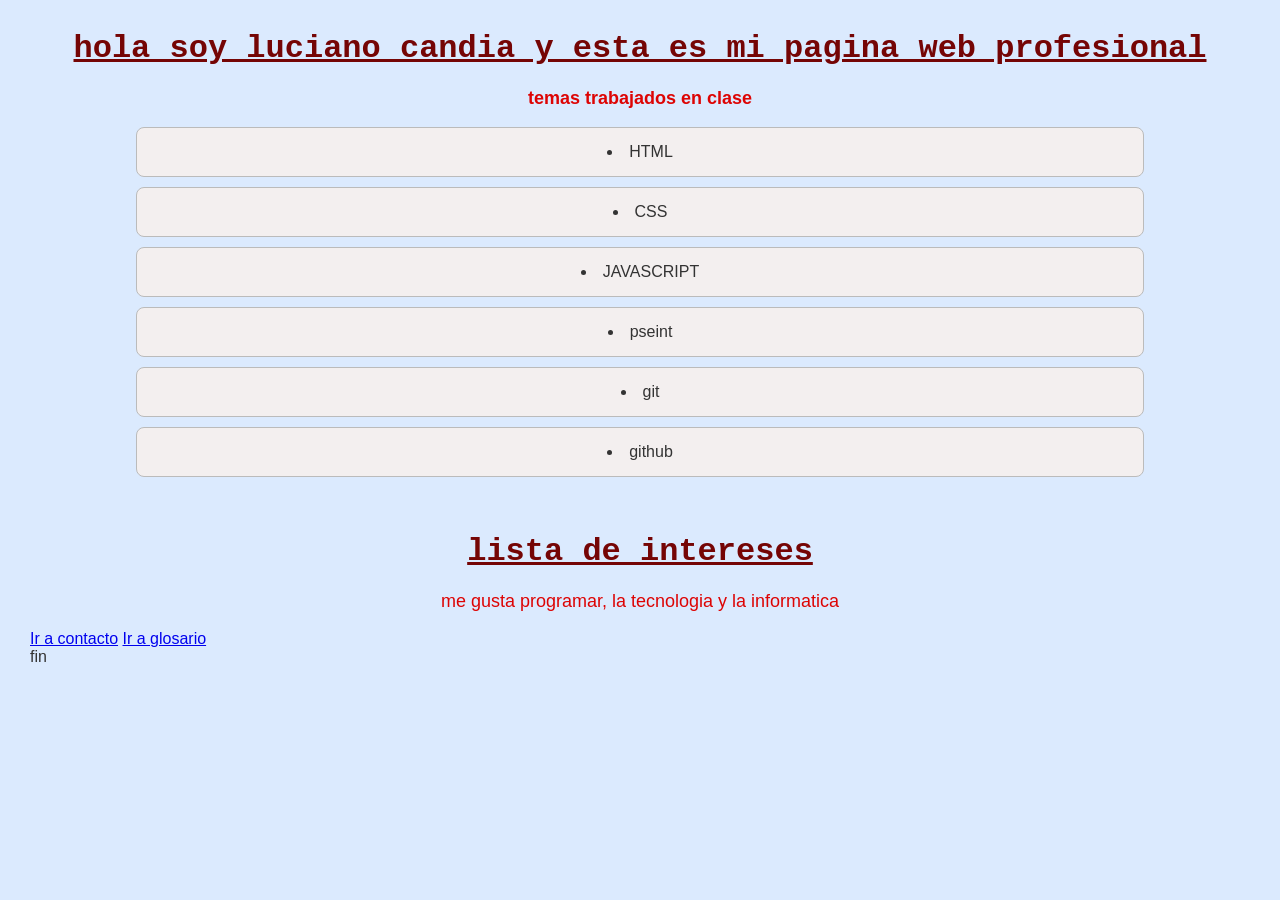
<file: index.html>
<!DOCTYPE html>
<html lang="en">
<head>
    <meta charset="UTF-8">
    <meta name="viewport" content="width=device-width, initial-scale=1.0">
    <title>index</title>
</head>
<body>
    <link rel="stylesheet" href="style.css">
    <h1>hola soy luciano candia y esta es mi pagina web profesional</h1>
    <p><strong>temas trabajados en clase</strong></p>
    <ul>
    <li> HTML</li>
    <li>CSS</li>
    <li>JAVASCRIPT</li>
    <li>pseint</li>
    <li>git</li>   
    <li>github</li>
 </ul>
 <br>
 <h1><strong>lista de intereses</strong></h1>
 <p>me gusta programar, la tecnologia y la informatica </p>
<a href="file:///C:/Users/PC-20/Desktop/tp14/contacto.html">Ir a contacto</a>
<a href="file:///C:/Users/PC-20/Desktop/tp14/glosario.html">Ir a glosario</a>
<footer>fin</footer>
    </body>
</html>
</file>
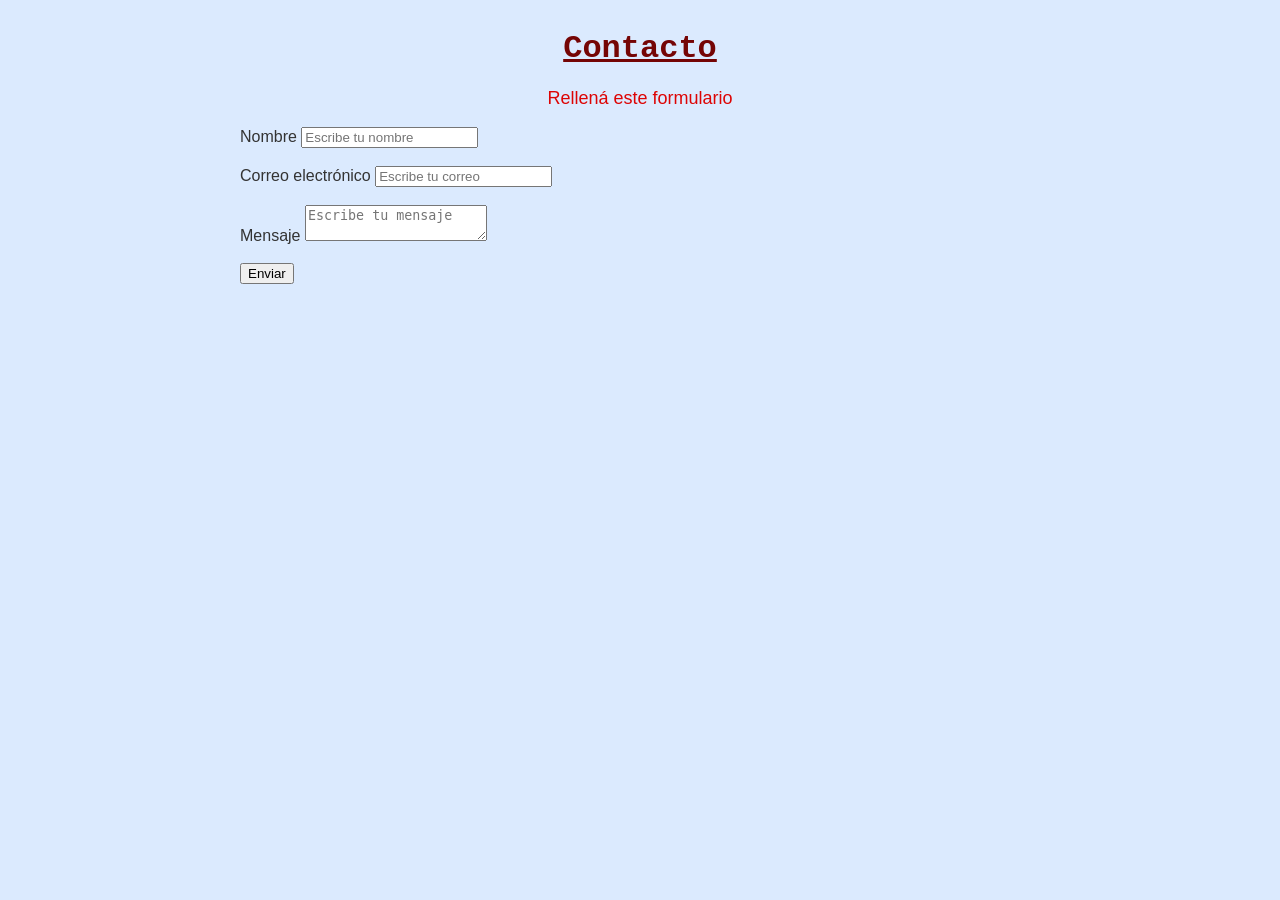
<file: contacto.html>
<!DOCTYPE html>
<html lang="es">
<head>
    <meta charset="UTF-8">
    <meta name="viewport" content="width=device-width, initial-scale=1.0">
    <title>Contacto.com</title>
    <link rel="stylesheet" href="style.css">
</head>

<body>
    <div>
        <h1>Contacto</h1>
        <p>Rellená este formulario</p>

        <form id="formulario">
            <label for="nombre">Nombre</label>
            <input
                type="text"
                id="nombre"
                placeholder="Escribe tu nombre"
                required
            >
            <br><br>

            <label for="correo">Correo electrónico</label>
            <input
                type="email"
                id="correo"
                placeholder="Escribe tu correo"
                required
            >
            <br><br>

            <label for="mensaje">Mensaje</label>
            <textarea
                id="mensaje"
                placeholder="Escribe tu mensaje"
                required
            ></textarea>
            <br><br>

            <button type="submit">Enviar</button>
        </form>

        <p id="respuesta"></p>
    </div>

    <script src="script.js"></script>
</body>
</html>
</file>
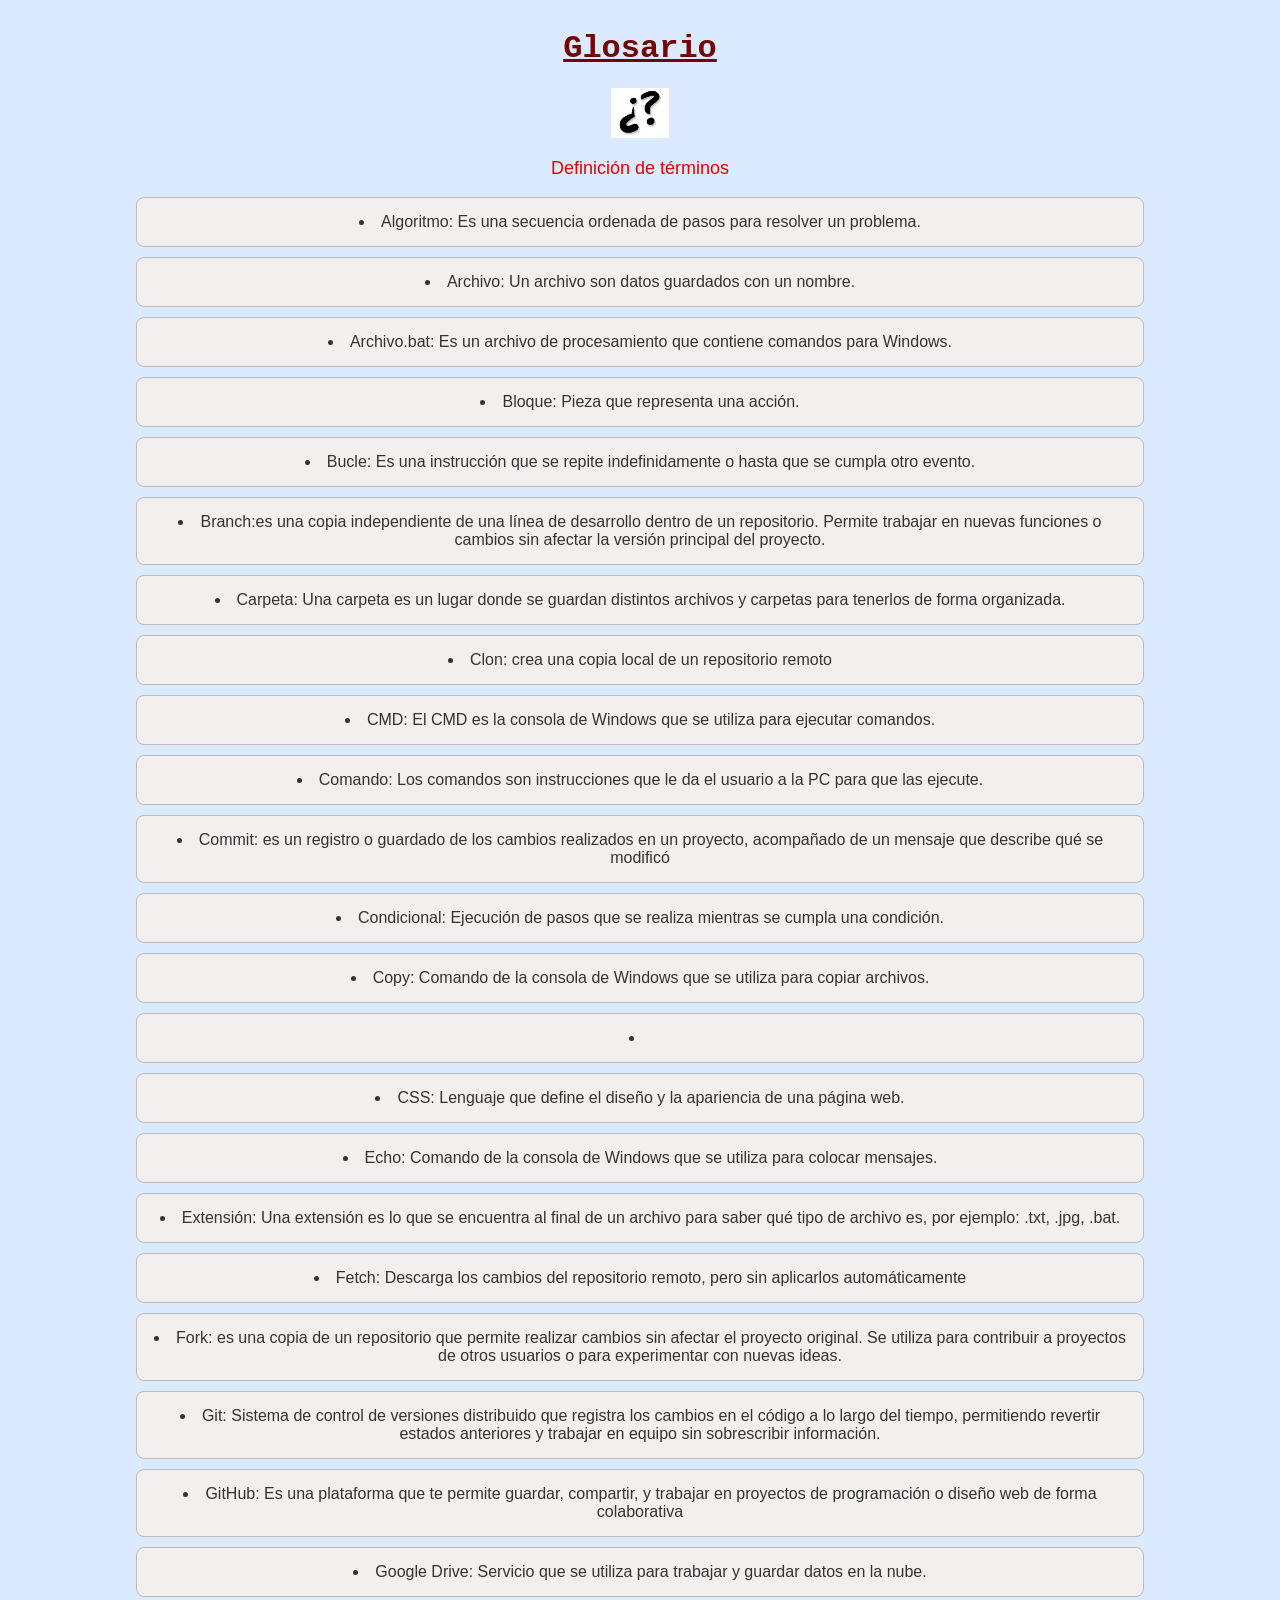
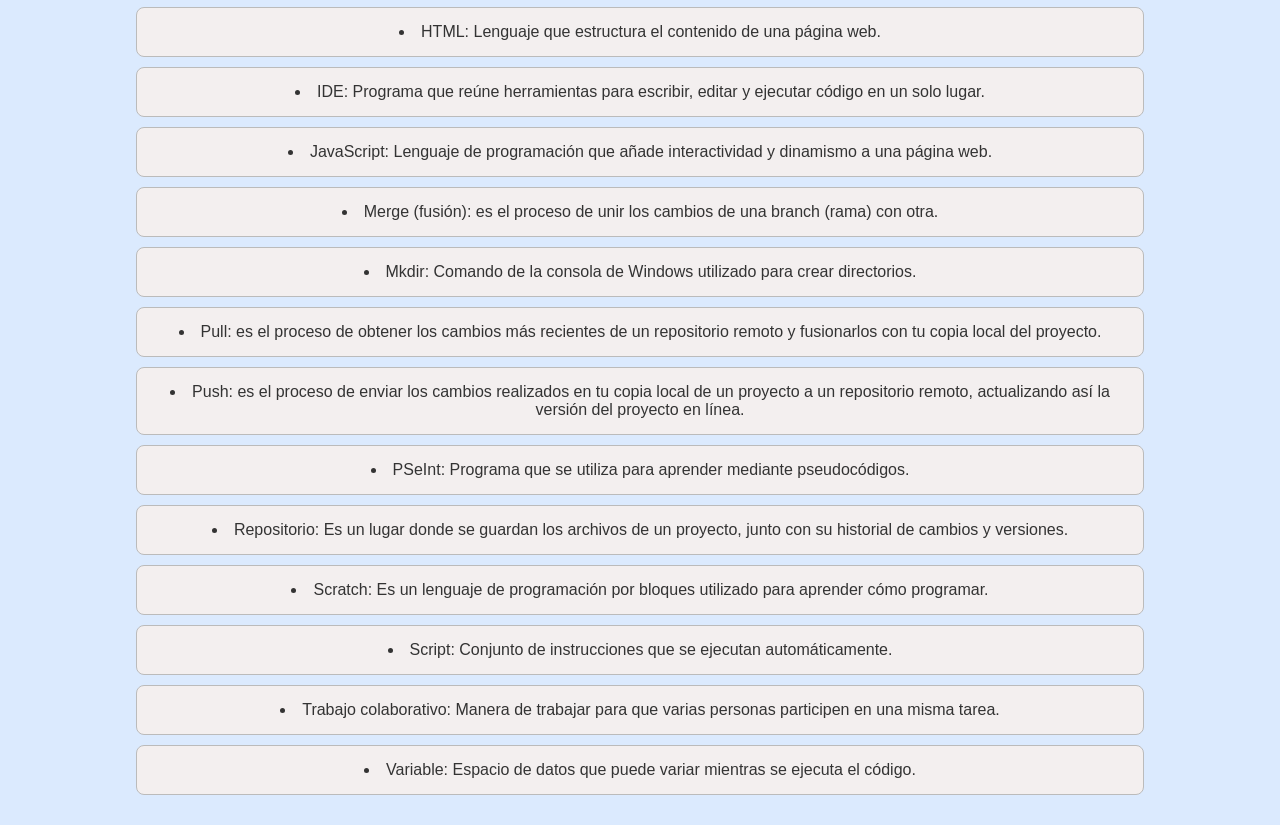
<file: glosario.html>
<!DOCTYPE html>
<html lang="en">
<head>
    <meta charset="UTF-8">
    <meta name="viewport" content="width=device-width, initial-scale=1.0">
    <title>glosario</title>
</head>
<body>
  
    <link rel="stylesheet" href="style.css">
    <h1>Glosario</h1>
      <img src="images.jpg" alt="signo">
    <p>Definición de términos</p>
    <ul>
    <li>Algoritmo: Es una secuencia ordenada de pasos para resolver un problema.</li>

    <li>Archivo: Un archivo son datos guardados con un nombre.</li>

    <li>Archivo.bat: Es un archivo de procesamiento que contiene comandos para Windows.</li>

    <li>Bloque: Pieza que representa una acción.</li>

    <li>Bucle: Es una instrucción que se repite indefinidamente o hasta que se cumpla otro evento.</li>
    <li>Branch:es una copia independiente de una línea de desarrollo dentro de un repositorio. Permite trabajar en nuevas funciones o cambios sin afectar la versión principal del proyecto. </li>

    <li>Carpeta: Una carpeta es un lugar donde se guardan distintos archivos y carpetas para tenerlos de forma organizada.</li>
<li>Clon: crea una copia local de un repositorio remoto</li>
    <li>CMD: El CMD es la consola de Windows que se utiliza para ejecutar comandos.</li>

    <li>Comando: Los comandos son instrucciones que le da el usuario a la PC para que las ejecute.</li>
<li>Commit: es un registro o guardado de los cambios realizados en un proyecto, acompañado de un mensaje que describe qué se modificó</li>
    <li>Condicional: Ejecución de pasos que se realiza mientras se cumpla una condición.</li>

    <li>Copy: Comando de la consola de Windows que se utiliza para copiar archivos.</li>
    <li></li>

    <li>CSS: Lenguaje que define el diseño y la apariencia de una página web.</li>

    <li>Echo: Comando de la consola de Windows que se utiliza para colocar mensajes.</li>

    <li>Extensión: Una extensión es lo que se encuentra al final de un archivo para saber qué tipo de archivo es, por ejemplo: .txt, .jpg, .bat.</li>
    <li>Fetch: Descarga los cambios del repositorio remoto, pero sin aplicarlos automáticamente</li>
<li>Fork: es una copia de un repositorio que permite realizar cambios sin afectar el proyecto original. Se utiliza para contribuir a proyectos de otros usuarios o para experimentar con nuevas ideas.</li>
<li>Git: Sistema de control de versiones distribuido que registra los cambios en el código a lo largo del tiempo, permitiendo revertir estados anteriores y trabajar en equipo sin sobrescribir información. </li>
<li>GitHub: Es una plataforma que te permite guardar, compartir, y trabajar en proyectos de programación o diseño web de forma colaborativa</li>
    <li>Google Drive: Servicio que se utiliza para trabajar y guardar datos en la nube.</li>

    <li>HTML: Lenguaje que estructura el contenido de una página web.</li>

    <li>IDE: Programa que reúne herramientas para escribir, editar y ejecutar código en un solo lugar.</li>

    <li>JavaScript: Lenguaje de programación que añade interactividad y dinamismo a una página web.</li>
<li>Merge (fusión): es el proceso de unir los cambios de una branch (rama) con otra. </li>
    <li>Mkdir: Comando de la consola de Windows utilizado para crear directorios.</li>
<li>Pull: es el proceso de obtener los cambios más recientes de un repositorio remoto y fusionarlos con tu copia local del proyecto.</li>
<li>Push: es el proceso de enviar los cambios realizados en tu copia local de un proyecto a un repositorio remoto, actualizando así la versión del proyecto en línea.</li>
    <li>PSeInt: Programa que se utiliza para aprender mediante pseudocódigos.</li>
<li>Repositorio: Es un lugar donde se guardan los archivos de un proyecto, junto con su historial de cambios y versiones.</li>
    <li>Scratch: Es un lenguaje de programación por bloques utilizado para aprender cómo programar.</li>

    <li>Script: Conjunto de instrucciones que se ejecutan automáticamente.</li>

    <li>Trabajo colaborativo: Manera de trabajar para que varias personas participen en una misma tarea.</li>

    <li>Variable: Espacio de datos que puede variar mientras se ejecuta el código.</li>
</ul>
</body>
</html>
</file>
<file: style.css>
body {
    font-family: Arial, sans-serif;
    background-color: #dbeafe;
    color: #333;
    margin: 30px;
}

div {
    max-width: 800px;
    margin: auto;
}

h1 {
    text-align: center;
    color: #750505;
    text-decoration: underline;
    font-family: 'Courier New', Courier, monospace;
}

p {
    text-align: center;
    font-size: 18px;
    color:#dd0404
}

ul {
    padding: 0;
    list-style-position: inside;
}

li {
    background-color: rgb(243, 239, 239);
    width: 80%;
    margin: 10px auto;
    padding: 15px;
    border-radius: 8px;
    border: 1px solid #bbb;
    text-align: center;
}

li:hover {
    background-color: #f0f0f0;
}
img {
    display: block;
    margin: 20px auto;
    max-width: 50%;
    height: 50px;
    display: flex;
}
</file>
